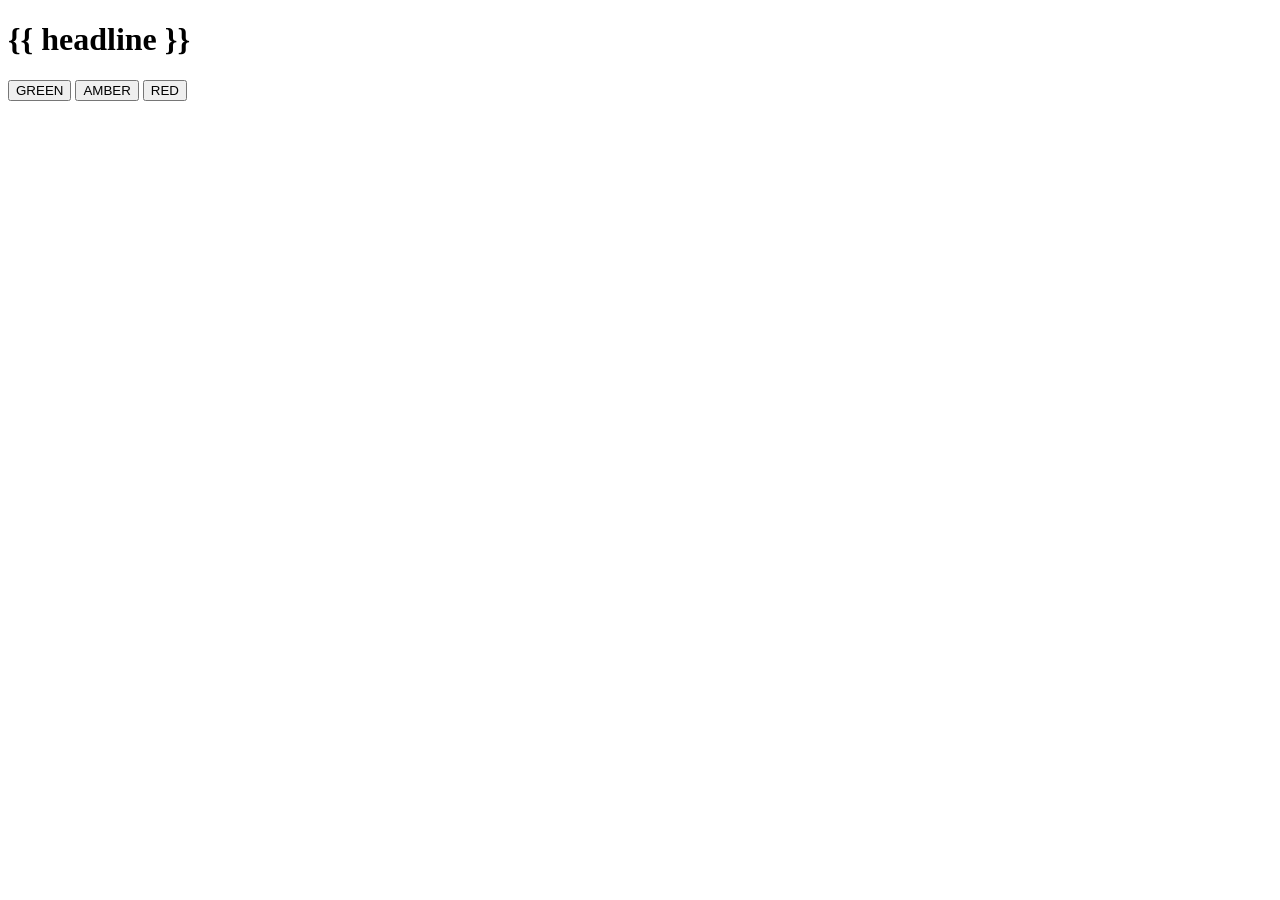
<file: templates/java_buttons.html>
<!DOCTYPE html>

<html>
    <head>
        <title>JS intro</title>
    </head>

    <body>
    
        <h1>{{ headline }}</h1>

        
        <button id='b_grn'>GREEN</button>        

        <button id='b_amb'>AMBER</button>

        <button id='b_red'>RED</button>
    </body>
    
    <script>
        // DOM loaded event
        // identify elements, attach callback
        document.addEventListener('DOMContentLoaded', function() {
            console.log('DOMContentLoaded');
            // enter the following in the console to view events LIVE
            // monitorEvents($('body > h1'))            // header

            document.querySelector('body > h1').onmouseover = function() {
                console.log('hover over H1');
            };
            
            document.querySelector('body > h1').onclick = function() {
                console.log('H1 click');
            };
            
            document.querySelector('#b_red').onclick = function() {
                console.log('RED click');
                document.querySelector('body > h1').style.color = 'red';
            };

            
            document.querySelector('#b_grn').onclick = function() {
                console.log('GREEN click');
                document.querySelector('body > h1').style.color = 'green';
            };            
            
            document.querySelector('#b_amb').onclick = function() {
                console.log('AMBER click');
                document.querySelector('body > h1').style.color = 'yellow';
            };            
            
        } );
    </script>    
</html>
</file>
